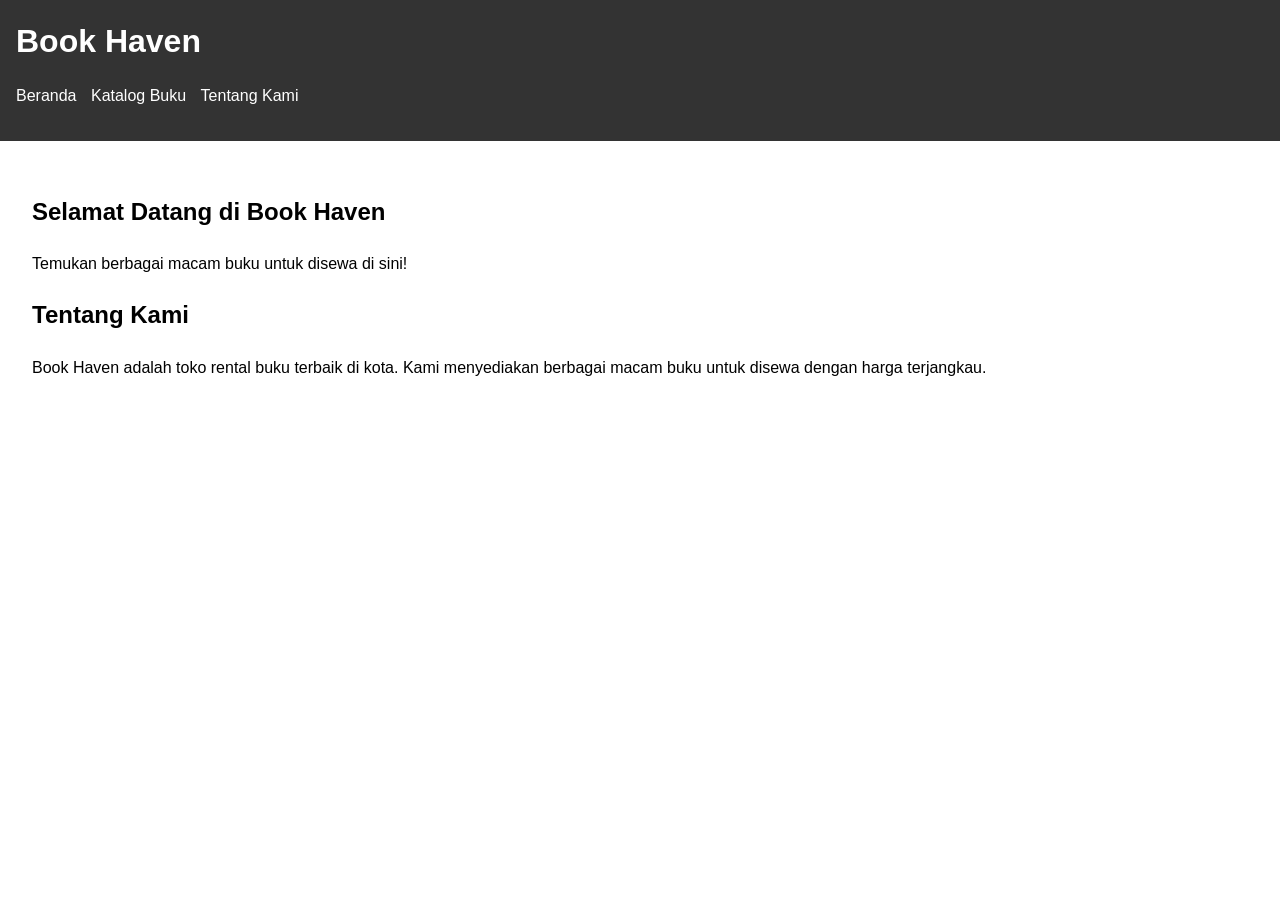
<file: index.html>
<!DOCTYPE html>
<html lang="id">
<head>
    <meta charset="UTF-8">
    <meta name="viewport" content="width=device-width, initial-scale=1.0">
    <title>Book Haven - Toko Rental Buku</title>
    <link rel="stylesheet" href="styles.css">
</head>
<body>
    <header>
        <h1>Book Haven</h1>
        <nav>
            <ul>
                <li><a href="#home">Beranda</a></li>
                <li><a href="books.html">Katalog Buku</a></li>
                <li><a href="#about">Tentang Kami</a></li>
            </ul>
        </nav>
    </header>

    <main>
        <section id="home">
            <h2>Selamat Datang di Book Haven</h2>
            <p>Temukan berbagai macam buku untuk disewa di sini!</p>
        </section>

        <section id="about">
            <h2>Tentang Kami</h2>
            <p>Book Haven adalah toko rental buku terbaik di kota. Kami menyediakan berbagai macam buku untuk disewa dengan harga terjangkau.</p>
        </section>
    </main>

    <footer>
        <p>&copy; 2024 Book Haven. All rights reserved.</p>
    </footer>

    <script src="script.js"></script>
</body>
</html>
</file>
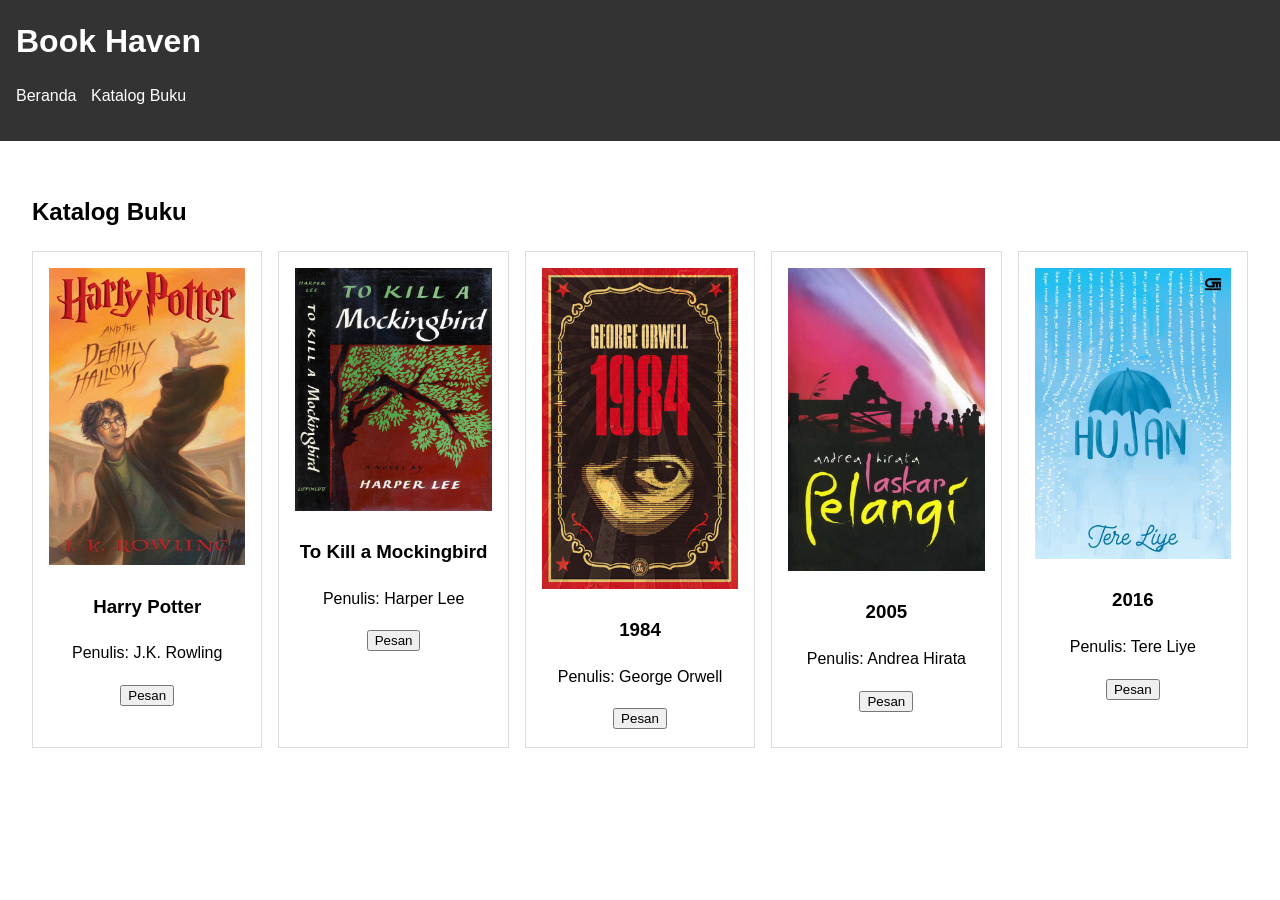
<file: books.html>
<!DOCTYPE html>
<html lang="id">
<head>
    <meta charset="UTF-8">
    <meta name="viewport" content="width=device-width, initial-scale=1.0">
    <title>Katalog Buku - Book Haven</title>
    <link rel="stylesheet" href="styles.css">
</head>
<body>
    <header>
        <h1>Book Haven</h1>
        <nav>
            <ul>
                <li><a href="index.html">Beranda</a></li>
                <li><a href="books.html">Katalog Buku</a></li>
            </ul>
        </nav>
    </header>

    <main>
        <h2>Katalog Buku</h2>
        <div class="book-list">
            <div class="book">
                <img src="Harry_potter_deathly_hallows_US.jpg" alt="Harry Potter">
                <h3>Harry Potter</h3>
                <p>Penulis: J.K. Rowling</p>
                <form action="process_order.php" method="POST">
                    <input type="hidden" name="book_id" value="1">
                    <input type="hidden" name="book_title" value="Harry Potter">
                    <button type="submit" onclick="showOrderConfirmation('Harry Potter')">Pesan</button>
                </form>
            </div>
            <div class="book">
                <img src="1200px-To_Kill_a_Mockingbird_(first_edition_cover).jpg" alt="To Kill a Mockingbird">
                <h3>To Kill a Mockingbird</h3>
                <p>Penulis: Harper Lee</p>
                <form action="process_order.php" method="POST">
                    <input type="hidden" name="book_id" value="2">
                    <input type="hidden" name="book_title" value="To Kill a Mockingbird">
                    <button type="submit" onclick="showOrderConfirmation('To Kill a Mockingbird')">Pesan</button>
                </form>
            </div>
            <div class="book">
                <img src="3744438.jpg" alt="1984">
                <h3>1984</h3>
                <p>Penulis: George Orwell</p>
                <form action="process_order.php" method="POST">
                    <input type="hidden" name="book_id" value="3">
                    <input type="hidden" name="book_title" value="1984">
                    <button type="submit" onclick="showOrderConfirmation('1984')">Pesan</button>
                </form>
            </div>
            <div class="book">
                <img src="Laskar_pelangi_sampul.jpg" alt="2005">
                <h3>2005</h3>
                <p>Penulis: Andrea Hirata</p>
                <form action="process_order.php" method="POST">
                    <input type="hidden" name="book_id" value="4">
                    <input type="hidden" name="book_title" value="2005">
                    <button type="submit" onclick="showOrderConfirmation('2005')">Pesan</button>
                </form>
            </div>
            <div class="book">
                <img src="9786020324784_Hujan-Cover-Baru-2018.jpg" alt="2016">
                <h3>2016</h3>
                <p>Penulis: Tere Liye</p>
                <form action="process_order.php" method="POST">
                    <input type="hidden" name="book_id" value="5">
                    <input type="hidden" name="book_title" value="2016">
                    <button type="submit" onclick="showOrderConfirmation('2016')">Pesan</button>
                </form>
            </div>
        </div>
    </main>

    <footer>
        <p>&copy; 2024 Book Haven. All rights reserved.</p>
    </footer>

    <script src="script.js"></script>
</body>
</html>
</file>
<file: styles.css>
body {
    font-family: Arial, sans-serif;
    line-height: 1.6;
    margin: 0;
    padding: 0;
}

header {
    background-color: #333;
    color: #fff;
    padding: 1rem;
}

header h1 {
    margin: 0;
}

nav ul {
    list-style-type: none;
    padding: 0;
}

nav ul li {
    display: inline;
    margin-right: 10px;
}

nav ul li a {
    color: #fff;
    text-decoration: none;
}

main {
    padding: 2rem;
}

footer {
    
    color: #ffffff;
    text-align: center;
    padding: 1rem;
    position: fixed;
    bottom: 0;
    width: 100%;
}

.book-list {
    display: grid;
    grid-template-columns: repeat(auto-fill, minmax(200px, 1fr));
    gap: 1rem;
}

.book {
    border: 1px solid #ddd;
    padding: 1rem;
    text-align: center;
}

.book img {
    max-width: 100%;
    height: auto;
}
</file>
